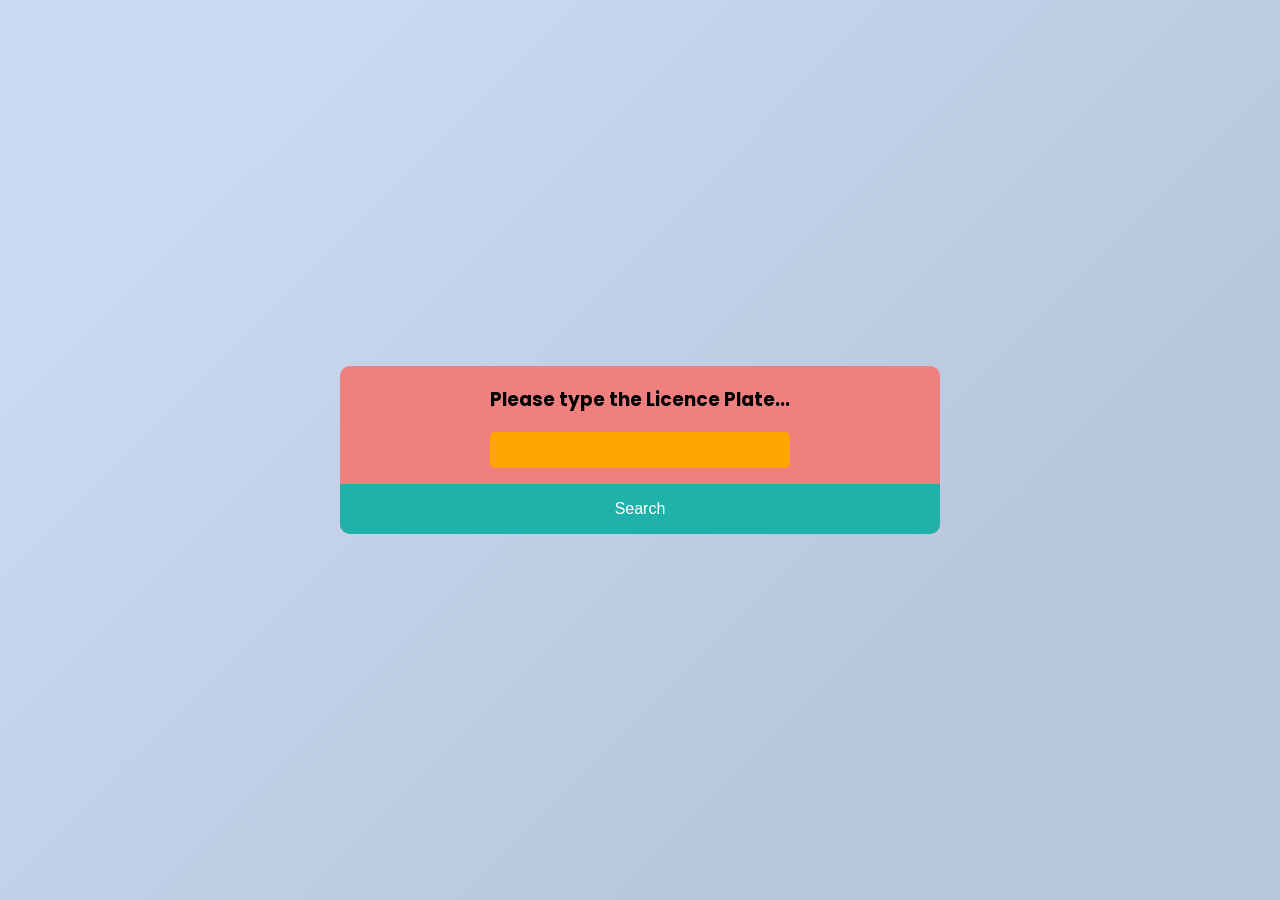
<file: QuizzApp/index.html>
<!DOCTYPE html>
<html lang="en">
<head>
    <meta charset="UTF-8">
    <meta name="viewport" content="width=device-width, initial-scale=1.0">
    <title>GetDVLA data-app</title>
    <link rel="stylesheet" href="https://cdnjs.cloudflare.com/ajax/libs/font-awesome/5.14.0/css/all.min.css">
    <link rel="stylesheet" href="style.css">
    <script src="script.js"></script>
</head>
<body>
   <div class="container">
    <h3>Please type the Licence Plate...</h3>
    <input type="text" class="licPlate" id="licPlate"> 
      <button type="button" onclick="getValue();" class="btn" id="btn">Search</button>  
    </div>
    
</body>
</html>
</file>
<file: QuizzApp/style.css>
@import url("https://fonts.googleapis.com/css2?family=Poppins:wght@200;400;600&display=swap");

 * {
    box-sizing: border-box;
}
body {
    background-color: #b8c6db;
    background-image: linear-gradient(315deg, #b8c6db 25%, #cadaf1 85%);
    display: flex;
    flex-direction: column;
    align-items: center;
    justify-content: center;
    font-family: "Poppins", sans-serif;
    margin: 0;
    min-height: 100vh;
}

.container{
        background-color: lightcoral;
        border-radius: 10px;
        overflow: hidden;
        width: 600px;
        display: flex;
        align-items: center;
        justify-content: center;
        flex-direction: column;
        margin: 1rem 0;
}

.licPlate{
    background-color: orange;
    border-radius: 5px;
    border-style: none;
    padding: 0.25rem;
    width: 50%;
    font-size: 1.5rem;
    border: none;
    text-align: center;
    margin-bottom: 1rem;
}
.licPlate:focus{
    border: none;
}

.btn{
    display: block;
    width: 100%;
    padding: 1rem;
    background-color: lightseagreen;
    border: none;
    color: white;
    font-size: 1rem;
    text-shadow: grey;
}

.btn:hover{
    background-color: rgb(27, 155, 148);
    
}
</file>
